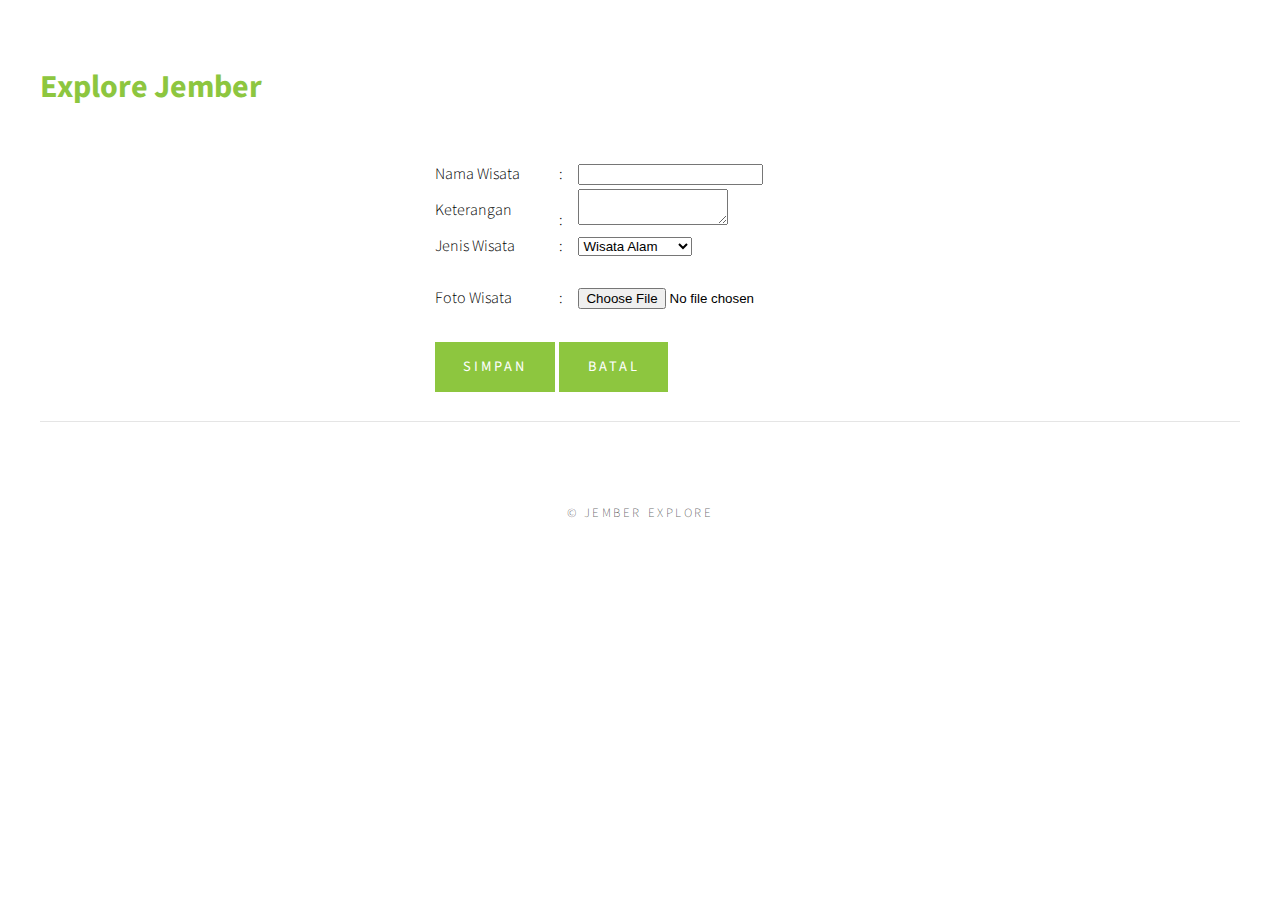
<file: creat.html>
<!DOCTYPE html PUBLIC "-//W3C//DTD XHTML 1.0 Strict//EN" "http://www.w3.org/TR/xhtml1/DTD/xhtml1-strict.dtd">
<!--
Design by TEMPLATED
http://templated.co
Released for free under the Creative Commons Attribution License

Name       : PlainLeaf 
Description: A two-column, fixed-width design with dark color scheme.
Version    : 1.0
Released   : 20130902

-->
<html xmlns="http://www.w3.org/1999/xhtml">
<head>
<meta http-equiv="Content-Type" content="text/html; charset=utf-8" />
<title></title>
<meta name="keywords" content="" />
<meta name="description" content="" />
<link href="http://fonts.googleapis.com/css?family=Source+Sans+Pro:200,300,400,600,700,900" rel="stylesheet" />
<link href="default.css" rel="stylesheet" type="text/css" media="all" />
<link href="fonts.css" rel="stylesheet" type="text/css" media="all" />

<!--[if IE 6]><link href="default_ie6.css" rel="stylesheet" type="text/css" /><![endif]-->

</head>
<body>

<div id="header" class="container">
	<div id="logo">
		<h1><a href="#">Explore Jember</a></h1>
	</div>
<!-- 	<div id="menu">
		<ul>
			<li class="active"><a href="#" accesskey="1" title="">Beranda</a></li>
			<li><a href="#" accesskey="3" title="">Wisata Alam</a></li>
			<li><a href="#" accesskey="4" title="">Wisata Kuliner</a></li>
			<li><a href="#" accesskey="5" title="">Informasi</a></li>
			<li><a href="#" accesskey="5" title="">Hubungi Kami</a></li>
		</ul>
	</div> -->
</div>

<div class="container">
	<center>
 <table >

<tr>
    <td>Nama Wisata</td>
    <td>:&nbsp;&nbsp;&nbsp;&nbsp;&nbsp;<input type="text" ></td>
</tr>

<tr>
    <td>Keterangan</td>
    <td>:&nbsp;&nbsp;&nbsp;&nbsp;&nbsp;<textarea cols="16" rows="2" ></textarea></td>
</tr>

<tr>
    <td>Jenis Wisata</td>
    <td>:&nbsp;&nbsp;&nbsp;&nbsp;&nbsp;<select>
      <option>Wisata Alam</option>
     <option>Wisata Budaya</option>
      <option>Wisata Edukasi</option>
      </select></td>
</tr>
    <td>&nbsp;</td>
    <td>&nbsp;</td>    <td>&nbsp;</td>
    <td>&nbsp;</td>
<tr>
    <td>Foto Wisata</td>
    <td>:&nbsp;&nbsp;&nbsp;&nbsp;&nbsp;<input type="file" ></td>
</tr>

<tr>
    <td><a href="#" class="button">Simpan</a></td>
    <td><a href="#" class="button">Batal</a></td>
</tr>

    <td>&nbsp;</td>
    <td>&nbsp;</td>

</table>
</center>
<!-- </div>
<div id="page" class="container">
	<div class="boxA">
		<h2>Wisata Alam</h2>
		<div class="box">
			<a href="#" class="image image-full"><img src="images/pic01.jpg" alt="" /></a>
			<span>Air Terjun Tancak</span>
		</div>
		<p>Wisata Alam Air Terjun Tancak adalah salah satu destinasi wisata alam di Kabupaten Jember.</p>
		<a href="#" class="button">Baca Selengkapnya</a>
	</div>

	<div class="boxB">
		<h2>Wisata Edukasi</h2>
		<div class="box">
			<a href="#" class="image image-full"><img src="images/pic02.jpg" alt="" /></a>
			<span>Taman Botani Sukorambi</span>
		</div>
		<p>Taman Botani Sukorambi menawarkan suasana untuk berwisata sekaligus belajar</p>
		<a href="#" class="button">Baca Selengkapnya</a>
	</div>

	<div class="boxC">
		<h2>Wisata Budaya</h2>
		<div class="box">
			<a href="#" class="image image-full"><img src="images/pic03.jpg" alt="" /></a>
			<span>(JFC) Jember Fashion Carnaval</span>
		</div>
		<p>JFC merupakan event fashion yang melambangkan kreativitas anak muda di Kabupaten Jember.</p>
		<a href="#" class="button">Baca Selengkapnya</a>
	</div>
</div>
<div id="featured" class="container">
	<div class="align-left">
		<span class="image image-full"><img src="images/logo.jpg" alt="" /></span>	
	</div>
	<div class="align-right">
		<p>This is <strong>Explore Jember</strong> a place to share your different side from Jember #explorejember. </p>	
		<a href="#" class="button">Beranda</a>
	</div>
</div> -->
<div id="copyright" class="container">
	<p>&copy; Jember Explore <!-- | Photos by <a href="http://fotogrph.com/">Fotogrph</a> | Design by <a href="http://templated.co" rel="nofollow">TEMPLATED</a>. --></p>
</div>
</body>
</html>
</file>
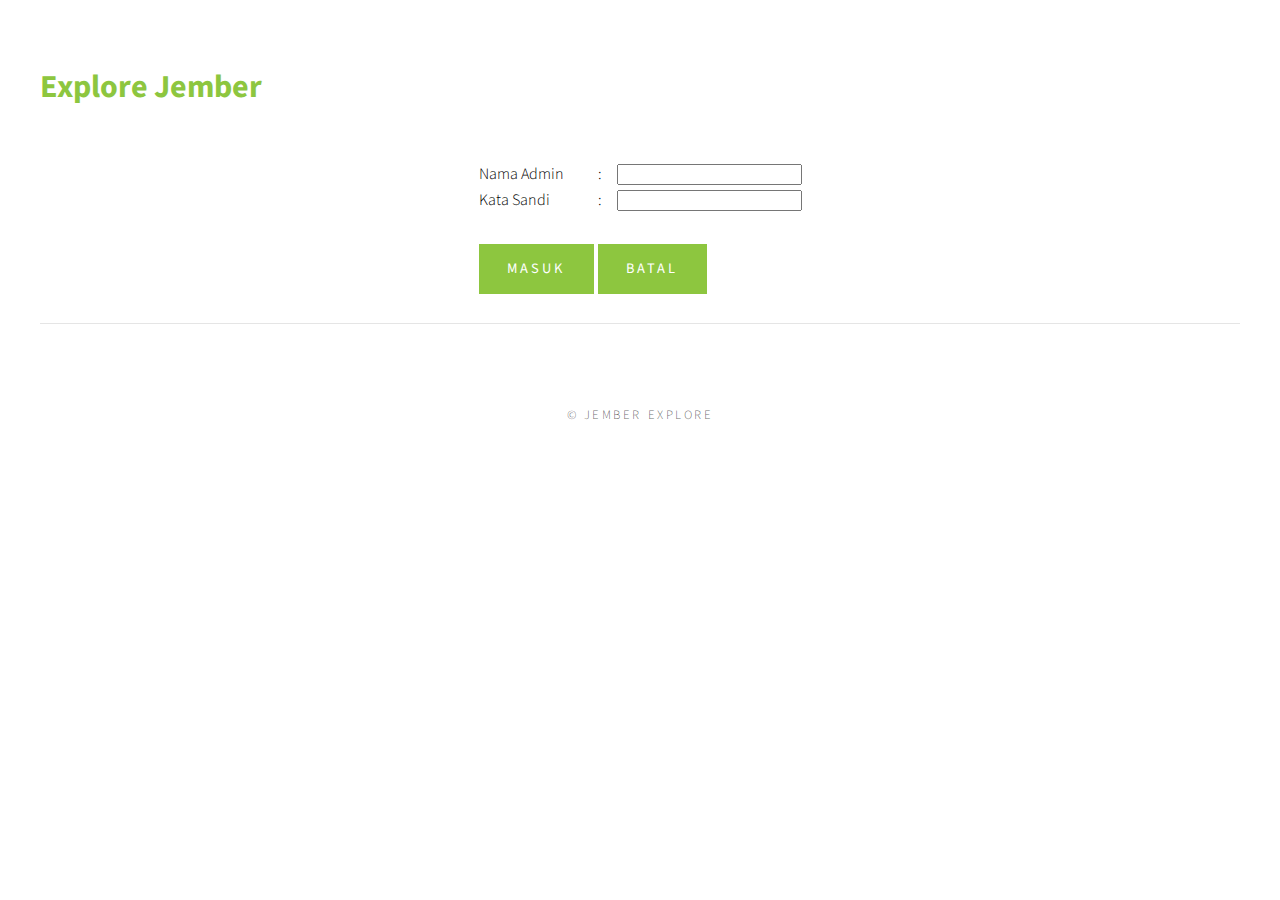
<file: login.html>
<!DOCTYPE html PUBLIC "-//W3C//DTD XHTML 1.0 Strict//EN" "http://www.w3.org/TR/xhtml1/DTD/xhtml1-strict.dtd">
<!--
Design by TEMPLATED
http://templated.co
Released for free under the Creative Commons Attribution License

Name       : PlainLeaf 
Description: A two-column, fixed-width design with dark color scheme.
Version    : 1.0
Released   : 20130902

-->
<html xmlns="http://www.w3.org/1999/xhtml">
<head>
<meta http-equiv="Content-Type" content="text/html; charset=utf-8" />
<title></title>
<meta name="keywords" content="" />
<meta name="description" content="" />
<link href="http://fonts.googleapis.com/css?family=Source+Sans+Pro:200,300,400,600,700,900" rel="stylesheet" />
<link href="default.css" rel="stylesheet" type="text/css" media="all" />
<link href="fonts.css" rel="stylesheet" type="text/css" media="all" />

<!--[if IE 6]><link href="default_ie6.css" rel="stylesheet" type="text/css" /><![endif]-->

</head>
<body>

<div id="header" class="container">
	<div id="logo">
		<h1><a href="#">Explore Jember</a></h1>
	</div>
<!-- 	<div id="menu">
		<ul>
			<li class="active"><a href="#" accesskey="1" title="">Beranda</a></li>
			<li><a href="#" accesskey="3" title="">Wisata Alam</a></li>
			<li><a href="#" accesskey="4" title="">Wisata Kuliner</a></li>
			<li><a href="#" accesskey="5" title="">Informasi</a></li>
			<li><a href="#" accesskey="5" title="">Hubungi Kami</a></li>
		</ul>
	</div> -->
</div>

<div class="container">
	<center>
 <table >

<tr>
    <td>Nama Admin</td>
    <td>:&nbsp;&nbsp;&nbsp;&nbsp;&nbsp;<input type="text" ></td>
</tr>
<tr>
    <td>Kata Sandi</td>
    <td>:&nbsp;&nbsp;&nbsp;&nbsp;&nbsp;<input type="text" ></td>
</tr>


<tr>
    <td><a href="#" class="button">Masuk</a></td>
    <td><a href="#" class="button">Batal</a></td>
</tr>

    <td>&nbsp;</td>
    <td>&nbsp;</td>

</table>
</center>
<!-- </div>
<div id="page" class="container">
	<div class="boxA">
		<h2>Wisata Alam</h2>
		<div class="box">
			<a href="#" class="image image-full"><img src="images/pic01.jpg" alt="" /></a>
			<span>Air Terjun Tancak</span>
		</div>
		<p>Wisata Alam Air Terjun Tancak adalah salah satu destinasi wisata alam di Kabupaten Jember.</p>
		<a href="#" class="button">Baca Selengkapnya</a>
	</div>

	<div class="boxB">
		<h2>Wisata Edukasi</h2>
		<div class="box">
			<a href="#" class="image image-full"><img src="images/pic02.jpg" alt="" /></a>
			<span>Taman Botani Sukorambi</span>
		</div>
		<p>Taman Botani Sukorambi menawarkan suasana untuk berwisata sekaligus belajar</p>
		<a href="#" class="button">Baca Selengkapnya</a>
	</div>

	<div class="boxC">
		<h2>Wisata Budaya</h2>
		<div class="box">
			<a href="#" class="image image-full"><img src="images/pic03.jpg" alt="" /></a>
			<span>(JFC) Jember Fashion Carnaval</span>
		</div>
		<p>JFC merupakan event fashion yang melambangkan kreativitas anak muda di Kabupaten Jember.</p>
		<a href="#" class="button">Baca Selengkapnya</a>
	</div>
</div>
<div id="featured" class="container">
	<div class="align-left">
		<span class="image image-full"><img src="images/logo.jpg" alt="" /></span>	
	</div>
	<div class="align-right">
		<p>This is <strong>Explore Jember</strong> a place to share your different side from Jember #explorejember. </p>	
		<a href="#" class="button">Beranda</a>
	</div>
</div> -->
<div id="copyright" class="container">
	<p>&copy; Jember Explore <!-- | Photos by <a href="http://fotogrph.com/">Fotogrph</a> | Design by <a href="http://templated.co" rel="nofollow">TEMPLATED</a>. --></p>
</div>
</body>
</html>
</file>
<file: default.css>
html, body
	{
		height: 100%;
	}
	
	body
	{
		margin: 0px;
		padding: 0px;
		background: #FFF;
		font-family: 'Source Sans Pro', sans-serif;
		font-size: 12pt;
		font-weight: 300;
		color: #000000;
	}
	
	
	h1, h2, h3
	{
		margin: 0;
		padding: 0;
		color: #8dc63f;
	}
	
	p, ol, ul
	{
		margin-top: 0;
	}
	
	ol, ul
	{
		padding: 0;
		list-style: none;
	}
	
	p
	{
		line-height: 180%;
	}
	
	strong
	{
		color: #8dc63f;
	}
	
	a
	{
		color: #8dc63f;
	}
	
	a:hover
	{
		text-decoration: none;
	}
	
	.container
	{
		overflow: hidden;
		margin: 0em auto;
		width: 1200px;
	}
	
/*********************************************************************************/
/* Image Style                                                                   */
/*********************************************************************************/

	.image
	{
		display: inline-block;
	}
	
	.image img
	{
		display: block;
		width: 100%;
	}
	
	.image-full
	{
		display: block;
		width: 100%;
		margin: 0;
	}
	
	.image-left
	{
		float: left;
		margin: 0 2em 2em 0;
	}
	
	.image-centered
	{
		display: block;
		margin: 0 0 2em 0;
	}
	
	.image-centered img
	{
		margin: 0 auto;
		width: auto;
	}

/*********************************************************************************/
/* List Styles                                                                   */
/*********************************************************************************/

	ul.style1
	{
	}


/*********************************************************************************/
/* Social Icon Styles                                                            */
/*********************************************************************************/

	ul.contact
	{
		margin: 0;
		padding: 2em 0em 0em 0em;
		list-style: none;
	}
	
	ul.contact li
	{
		display: inline-block;
		padding: 0em 0.30em;
		font-size: 1em;
	}
	
	ul.contact li span
	{
		display: none;
		margin: 0;
		padding: 0;
	}
	
	ul.contact li a
	{
		color: #FFF;
	}
	
	ul.contact li a:before
	{
		display: inline-block;
		background: #3f3f3f;
		width: 40px;
		height: 40px;
		line-height: 40px;
		border-radius: 20px;
		text-align: center;
		color: #FFFFFF;
	}
	
	ul.contact li a.icon-twitter:before { background: #2DAAE4; }
	ul.contact li a.icon-facebook:before { background: #39599F; }
	ul.contact li a.icon-dribbble:before { background: #C4376B;	}
	ul.contact li a.icon-tumblr:before { background: #31516A; }
	ul.contact li a.icon-rss:before { background: #F2600B; }

/*********************************************************************************/
/* Button Style                                                                  */
/*********************************************************************************/

	.button
	{
		display: inline-block;
		margin-top: 2em;
		padding: 1em 2em 1em 2em;
		background: #8dc63f;
		letter-spacing: 0.20em;
		text-decoration: none;
		text-transform: uppercase;
		font-weight: 400;
		font-size: 0.90em;
		color: #FFF;
	}
	
	.button:before
	{
	}
		
/*********************************************************************************/
/* 3-column                                                                      */
/*********************************************************************************/

	.boxA,
	.boxB,
	.boxC,
	.boxD,
	.boxE,
	.boxF
	{
		width: 384px;
		text-align: center;
	}

	.boxA h2,
	.boxB h2,
	.boxC h2,
	.boxD h2,
	.boxE h2,
	.boxF h2
	{
		margin-bottom: 1em;
		font-weight: 600;
		font-size: 1.6em;
	}

	.boxA p,
	.boxB p,
	.boxC p,
	.boxD p,
	.boxE p,
	.boxF p
	{
		padding: 0em 1.5em;
	}

	.boxA,
	.boxB
	{
		float: left;
		margin-right: 20px;
	}
	
	.boxC
	{
		float: right;
	}
{
		padding: 0em 1.5em;
	}

	.boxD,
	.boxE
	{
		float: left;
		margin-right: 20px;
	}
	
	.boxF
	{
		float: right;
	}

/*********************************************************************************/
/* Header                                                                        */
/*********************************************************************************/

	#header
	{
		position: relative;
		padding: 5em 0em;
	}

/*********************************************************************************/
/* Logo                                                                          */
/*********************************************************************************/

	#logo
	{
		position: absolute;
		top: 4em;
		left: 0;
	}
	
	#logo h1
	{
	}
	
	#logo a
	{
		text-decoration: none;
		color: #8dc63f;
	}
	
/*********************************************************************************/
/* Menu                                                                          */
/*********************************************************************************/

	#menu
	{
		position: absolute;
		top: 5em;
		right: 0;
	}
	
	#menu ul
	{
		display: inline-block;
	}
	
	#menu li
	{
		display: block;
		float: left;
		text-align: center;
	}
	
		#menu li:before
		{
			content: " ";
			padding: 1em 1.5em;
			font-weight: 700;
			color: rgba(0,0,0,.6);
		}
	
	#menu li a, #menu li span
	{
		text-decoration: none;
		text-transform: uppercase;
		font-weight: 600;
		font-size: 1em;
		color: rgba(0,0,0,.4);
	}
	
	#menu li:hover a, #menu li.active a, #menu li.active span
	{
		color: rgba(0,0,0,.6);
	}
	
	#menu .current_page_item a
	{
		color: rgba(0,0,0,.8);
	}
	
	#menu .icon
	{
	}

/*********************************************************************************/
/* Banner                                                                        */
/*********************************************************************************/

	#foto
	{
		overflow: hidden;
		padding: 15em 0em;
		background: url(images/banner.jpg) no-repeat center;
		background-size: cover;
		border-top: 1px solid rgba(0,0,0,0.08);
	}

/*********************************************************************************/
/* Page                                                                          */
/*********************************************************************************/

	#page
	{
		position: relative;
		overflow: hidden;
		padding: 8em 0em;
	}

/*********************************************************************************/
/* Content                                                                       */
/*********************************************************************************/

	#content
	{
	}

/*********************************************************************************/
/* Sidebar                                                                       */
/*********************************************************************************/

	#sidebar
	{
	}

/*********************************************************************************/
/* Footer                                                                        */
/*********************************************************************************/

	#footer
	{
	}

/*********************************************************************************/
/* Copyright                                                                     */
/*********************************************************************************/

	#copyright
	{
		overflow: hidden;
		padding: 5em 0em;
		border-top: 1px solid rgba(0,0,0,0.1);
	}
	
	#copyright p
	{
		letter-spacing: 0.20em;
		text-align: center;
		text-transform: uppercase;
		font-size: 0.80em;
		color: rgba(0,0,0,0.6);
	}
	
	#copyright a
	{
		text-decoration: none;
		color: rgba(0,0,0,1);
	}

/*********************************************************************************/
/* Featured                                                                      */
/*********************************************************************************/

	#featured
	{
		overflow: hidden;
		padding: 5em 0em;
		border-top: 1px solid rgba(0,0,0,0.1);
	}
	
	#featured .align-left
	{
		float: left;
		width: 384px;
		padding-top: 1em;
		text-align: center;
	}
	
	#featured .fa
	{
		font-size: 14em;
		color: #8dc63f;
	}

	#featured .align-right
	{
		float: right;
		width: 792px;
		font-size: 1.4em;
	}


	.box
	{
		margin-bottom: 2em;
		padding-bottom: 2em;
		border-bottom: 1px solid rgba(0,0,0,.1);
	}
	
	.box span
	{
		margin: 0;
		padding: 1em 1em;
		background: #8dc63f;
		display: block;
		line-height: 3em;
		text-align: center;
		text-transform: uppercase;
		font-weight: 600;
		font-size: 1.2em;
		color: #FFF;
	}

/*********************************************************************************/
/* Table                                                                     */
/*********************************************************************************/
</file>
<file: fonts.css>
@charset 'UTF-8';

@font-face
{
	font-family: 'FontAwesome';
	src: url('fonts/fontawesome-webfont.eot?v=3.0.1');
	src: url('fonts/fontawesome-webfont.eot?#iefix&v=3.0.1') format('embedded-opentype'),
	     url('fonts/fontawesome-webfont.woff?v=3.0.1') format('woff'),
	     url('fonts/fontawesome-webfont.ttf?v=3.0.1') format('truetype'),
	     url('fonts/fontawesome-webfont.svg#FontAwesome') format('svg');
	font-weight: normal;
	font-style: normal;
}

@font-face
{
	font-family: 'Font-Awesome-Social';
	src: url('fonts/fontawesome-social-webfont.eot');
	src: url('fonts/fontawesome-social-webfont.eot?#iefix') format('embedded-opentype'),
	     url('fonts/fontawesome-social-webfont.woff') format('woff'),
		 url('fonts/fontawesome-social-webfont.ttf') format('truetype'),
		 url('fonts/fontawesome-social-webfont.svg#Font-Awesome-More') format('svg');
	font-weight: normal;
	font-style: normal;
}
/*********************************************************************************/
/* Icons                                                                         */
/* Powered by Font Awesome by Dave Gandy | http://fontawesome.io                 */
/* Licensed under the SIL OFL 1.1 (font), MIT (CSS)                              */
/*********************************************************************************/

	.fa
	{
		text-decoration: none;
	}

		.fa:before
		{
			display:inline-block;
			font-family: FontAwesome;
			font-size: 1.25em;
			text-decoration: none;
			font-style: normal;
			font-weight: normal;
			line-height: 1;
			-webkit-font-smoothing:antialiased;
			-moz-osx-font-smoothing:grayscale;
		}

		.fa-lg{font-size:1.3333333333333333em;line-height:.75em;vertical-align:-15%}
		.fa-2x{font-size:2em}
		.fa-3x{font-size:3em}
		.fa-4x{font-size:4em}
		.fa-5x{font-size:5em}
		.fa-fw{width:1.2857142857142858em;text-align:center}
		.fa-ul{padding-left:0;margin-left:2.142857142857143em;list-style-type:none}.fa-ul>li{position:relative}
		.fa-li{position:absolute;left:-2.142857142857143em;width:2.142857142857143em;top:.14285714285714285em;text-align:center}.fa-li.fa-lg{left:-1.8571428571428572em}
		.fa-border{padding:.2em .25em .15em;border:solid .08em #eee;border-radius:.1em}
		.pull-right{float:right}
		.pull-left{float:left}
		.fa.pull-left{margin-right:.3em}
		.fa.pull-right{margin-left:.3em}
		.fa-spin{-webkit-animation:spin 2s infinite linear;-moz-animation:spin 2s infinite linear;-o-animation:spin 2s infinite linear;animation:spin 2s infinite linear}
		@-moz-keyframes spin{0%{-moz-transform:rotate(0deg)} 100%{-moz-transform:rotate(359deg)}}@-webkit-keyframes spin{0%{-webkit-transform:rotate(0deg)} 100%{-webkit-transform:rotate(359deg)}}@-o-keyframes spin{0%{-o-transform:rotate(0deg)} 100%{-o-transform:rotate(359deg)}}@-ms-keyframes spin{0%{-ms-transform:rotate(0deg)} 100%{-ms-transform:rotate(359deg)}}@keyframes spin{0%{transform:rotate(0deg)} 100%{transform:rotate(359deg)}}.fa-rotate-90{filter:progid:DXImageTransform.Microsoft.BasicImage(rotation=1);-webkit-transform:rotate(90deg);-moz-transform:rotate(90deg);-ms-transform:rotate(90deg);-o-transform:rotate(90deg);transform:rotate(90deg)}
		.fa-rotate-180{filter:progid:DXImageTransform.Microsoft.BasicImage(rotation=2);-webkit-transform:rotate(180deg);-moz-transform:rotate(180deg);-ms-transform:rotate(180deg);-o-transform:rotate(180deg);transform:rotate(180deg)}
		.fa-rotate-270{filter:progid:DXImageTransform.Microsoft.BasicImage(rotation=3);-webkit-transform:rotate(270deg);-moz-transform:rotate(270deg);-ms-transform:rotate(270deg);-o-transform:rotate(270deg);transform:rotate(270deg)}
		.fa-flip-horizontal{filter:progid:DXImageTransform.Microsoft.BasicImage(rotation=0, mirror=1);-webkit-transform:scale(-1, 1);-moz-transform:scale(-1, 1);-ms-transform:scale(-1, 1);-o-transform:scale(-1, 1);transform:scale(-1, 1)}
		.fa-flip-vertical{filter:progid:DXImageTransform.Microsoft.BasicImage(rotation=2, mirror=1);-webkit-transform:scale(1, -1);-moz-transform:scale(1, -1);-ms-transform:scale(1, -1);-o-transform:scale(1, -1);transform:scale(1, -1)}
		.fa-stack{position:relative;display:inline-block;width:2em;height:2em;line-height:2em;vertical-align:middle}
		.fa-stack-1x,.fa-stack-2x{position:absolute;left:0;width:100%;text-align:center}
		.fa-stack-1x{line-height:inherit}
		.fa-stack-2x{font-size:2em}
		.fa-inverse{color:#fff}
		.fa-glass:before{content:"\f000"}
		.fa-music:before{content:"\f001"}
		.fa-search:before{content:"\f002"}
		.fa-envelope-o:before{content:"\f003"}
		.fa-heart:before{content:"\f004"}
		.fa-star:before{content:"\f005"}
		.fa-star-o:before{content:"\f006"}
		.fa-user:before{content:"\f007"}
		.fa-film:before{content:"\f008"}
		.fa-th-large:before{content:"\f009"}
		.fa-th:before{content:"\f00a"}
		.fa-th-list:before{content:"\f00b"}
		.fa-check:before{content:"\f00c"}
		.fa-times:before{content:"\f00d"}
		.fa-search-plus:before{content:"\f00e"}
		.fa-search-minus:before{content:"\f010"}
		.fa-power-off:before{content:"\f011"}
		.fa-signal:before{content:"\f012"}
		.fa-gear:before,.fa-cog:before{content:"\f013"}
		.fa-trash-o:before{content:"\f014"}
		.fa-home:before{content:"\f015"}
		.fa-file-o:before{content:"\f016"}
		.fa-clock-o:before{content:"\f017"}
		.fa-road:before{content:"\f018"}
		.fa-download:before{content:"\f019"}
		.fa-arrow-circle-o-down:before{content:"\f01a"}
		.fa-arrow-circle-o-up:before{content:"\f01b"}
		.fa-inbox:before{content:"\f01c"}
		.fa-play-circle-o:before{content:"\f01d"}
		.fa-rotate-right:before,.fa-repeat:before{content:"\f01e"}
		.fa-refresh:before{content:"\f021"}
		.fa-list-alt:before{content:"\f022"}
		.fa-lock:before{content:"\f023"}
		.fa-flag:before{content:"\f024"}
		.fa-headphones:before{content:"\f025"}
		.fa-volume-off:before{content:"\f026"}
		.fa-volume-down:before{content:"\f027"}
		.fa-volume-up:before{content:"\f028"}
		.fa-qrcode:before{content:"\f029"}
		.fa-barcode:before{content:"\f02a"}
		.fa-tag:before{content:"\f02b"}
		.fa-tags:before{content:"\f02c"}
		.fa-book:before{content:"\f02d"}
		.fa-bookmark:before{content:"\f02e"}
		.fa-print:before{content:"\f02f"}
		.fa-camera:before{content:"\f030"}
		.fa-font:before{content:"\f031"}
		.fa-bold:before{content:"\f032"}
		.fa-italic:before{content:"\f033"}
		.fa-text-height:before{content:"\f034"}
		.fa-text-width:before{content:"\f035"}
		.fa-align-left:before{content:"\f036"}
		.fa-align-center:before{content:"\f037"}
		.fa-align-right:before{content:"\f038"}
		.fa-align-justify:before{content:"\f039"}
		.fa-list:before{content:"\f03a"}
		.fa-dedent:before,.fa-outdent:before{content:"\f03b"}
		.fa-indent:before{content:"\f03c"}
		.fa-video-camera:before{content:"\f03d"}
		.fa-picture-o:before{content:"\f03e"}
		.fa-pencil:before{content:"\f040"}
		.fa-map-marker:before{content:"\f041"}
		.fa-adjust:before{content:"\f042"}
		.fa-tint:before{content:"\f043"}
		.fa-edit:before,.fa-pencil-square-o:before{content:"\f044"}
		.fa-share-square-o:before{content:"\f045"}
		.fa-check-square-o:before{content:"\f046"}
		.fa-move:before{content:"\f047"}
		.fa-step-backward:before{content:"\f048"}
		.fa-fast-backward:before{content:"\f049"}
		.fa-backward:before{content:"\f04a"}
		.fa-play:before{content:"\f04b"}
		.fa-pause:before{content:"\f04c"}
		.fa-stop:before{content:"\f04d"}
		.fa-forward:before{content:"\f04e"}
		.fa-fast-forward:before{content:"\f050"}
		.fa-step-forward:before{content:"\f051"}
		.fa-eject:before{content:"\f052"}
		.fa-chevron-left:before{content:"\f053"}
		.fa-chevron-right:before{content:"\f054"}
		.fa-plus-circle:before{content:"\f055"}
		.fa-minus-circle:before{content:"\f056"}
		.fa-times-circle:before{content:"\f057"}
		.fa-check-circle:before{content:"\f058"}
		.fa-question-circle:before{content:"\f059"}
		.fa-info-circle:before{content:"\f05a"}
		.fa-crosshairs:before{content:"\f05b"}
		.fa-times-circle-o:before{content:"\f05c"}
		.fa-check-circle-o:before{content:"\f05d"}
		.fa-ban:before{content:"\f05e"}
		.fa-arrow-left:before{content:"\f060"}
		.fa-arrow-right:before{content:"\f061"}
		.fa-arrow-up:before{content:"\f062"}
		.fa-arrow-down:before{content:"\f063"}
		.fa-mail-forward:before,.fa-share:before{content:"\f064"}
		.fa-resize-full:before{content:"\f065"}
		.fa-resize-small:before{content:"\f066"}
		.fa-plus:before{content:"\f067"}
		.fa-minus:before{content:"\f068"}
		.fa-asterisk:before{content:"\f069"}
		.fa-exclamation-circle:before{content:"\f06a"}
		.fa-gift:before{content:"\f06b"}
		.fa-leaf:before{content:"\f06c"}
		.fa-fire:before{content:"\f06d"}
		.fa-eye:before{content:"\f06e"}
		.fa-eye-slash:before{content:"\f070"}
		.fa-warning:before,.fa-exclamation-triangle:before{content:"\f071"}
		.fa-plane:before{content:"\f072"}
		.fa-calendar:before{content:"\f073"}
		.fa-random:before{content:"\f074"}
		.fa-comment:before{content:"\f075"}
		.fa-magnet:before{content:"\f076"}
		.fa-chevron-up:before{content:"\f077"}
		.fa-chevron-down:before{content:"\f078"}
		.fa-retweet:before{content:"\f079"}
		.fa-shopping-cart:before{content:"\f07a"}
		.fa-folder:before{content:"\f07b"}
		.fa-folder-open:before{content:"\f07c"}
		.fa-resize-vertical:before{content:"\f07d"}
		.fa-resize-horizontal:before{content:"\f07e"}
		.fa-bar-chart-o:before{content:"\f080"}
		.fa-twitter-square:before{content:"\f081"}
		.fa-facebook-square:before{content:"\f082"}
		.fa-camera-retro:before{content:"\f083"}
		.fa-key:before{content:"\f084"}
		.fa-gears:before,.fa-cogs:before{content:"\f085"}
		.fa-comments:before{content:"\f086"}
		.fa-thumbs-o-up:before{content:"\f087"}
		.fa-thumbs-o-down:before{content:"\f088"}
		.fa-star-half:before{content:"\f089"}
		.fa-heart-o:before{content:"\f08a"}
		.fa-sign-out:before{content:"\f08b"}
		.fa-linkedin-square:before{content:"\f08c"}
		.fa-thumb-tack:before{content:"\f08d"}
		.fa-external-link:before{content:"\f08e"}
		.fa-sign-in:before{content:"\f090"}
		.fa-trophy:before{content:"\f091"}
		.fa-github-square:before{content:"\f092"}
		.fa-upload:before{content:"\f093"}
		.fa-lemon-o:before{content:"\f094"}
		.fa-phone:before{content:"\f095"}
		.fa-square-o:before{content:"\f096"}
		.fa-bookmark-o:before{content:"\f097"}
		.fa-phone-square:before{content:"\f098"}
		.fa-twitter:before{content:"\f099"}
		.fa-facebook:before{content:"\f09a"}
		.fa-github:before{content:"\f09b"}
		.fa-unlock:before{content:"\f09c"}
		.fa-credit-card:before{content:"\f09d"}
		.fa-rss:before{content:"\f09e"}
		.fa-hdd-o:before{content:"\f0a0"}
		.fa-bullhorn:before{content:"\f0a1"}
		.fa-bell:before{content:"\f0f3"}
		.fa-certificate:before{content:"\f0a3"}
		.fa-hand-o-right:before{content:"\f0a4"}
		.fa-hand-o-left:before{content:"\f0a5"}
		.fa-hand-o-up:before{content:"\f0a6"}
		.fa-hand-o-down:before{content:"\f0a7"}
		.fa-arrow-circle-left:before{content:"\f0a8"}
		.fa-arrow-circle-right:before{content:"\f0a9"}
		.fa-arrow-circle-up:before{content:"\f0aa"}
		.fa-arrow-circle-down:before{content:"\f0ab"}
		.fa-globe:before{content:"\f0ac"}
		.fa-wrench:before{content:"\f0ad"}
		.fa-tasks:before{content:"\f0ae"}
		.fa-filter:before{content:"\f0b0"}
		.fa-briefcase:before{content:"\f0b1"}
		.fa-fullscreen:before{content:"\f0b2"}
		.fa-group:before{content:"\f0c0"}
		.fa-chain:before,.fa-link:before{content:"\f0c1"}
		.fa-cloud:before{content:"\f0c2"}
		.fa-flask:before{content:"\f0c3"}
		.fa-cut:before,.fa-scissors:before{content:"\f0c4"}
		.fa-copy:before,.fa-files-o:before{content:"\f0c5"}
		.fa-paperclip:before{content:"\f0c6"}
		.fa-save:before,.fa-floppy-o:before{content:"\f0c7"}
		.fa-square:before{content:"\f0c8"}
		.fa-reorder:before{content:"\f0c9"}
		.fa-list-ul:before{content:"\f0ca"}
		.fa-list-ol:before{content:"\f0cb"}
		.fa-strikethrough:before{content:"\f0cc"}
		.fa-underline:before{content:"\f0cd"}
		.fa-table:before{content:"\f0ce"}
		.fa-magic:before{content:"\f0d0"}
		.fa-truck:before{content:"\f0d1"}
		.fa-pinterest:before{content:"\f0d2"}
		.fa-pinterest-square:before{content:"\f0d3"}
		.fa-google-plus-square:before{content:"\f0d4"}
		.fa-google-plus:before{content:"\f0d5"}
		.fa-money:before{content:"\f0d6"}
		.fa-caret-down:before{content:"\f0d7"}
		.fa-caret-up:before{content:"\f0d8"}
		.fa-caret-left:before{content:"\f0d9"}
		.fa-caret-right:before{content:"\f0da"}
		.fa-columns:before{content:"\f0db"}
		.fa-unsorted:before,.fa-sort:before{content:"\f0dc"}
		.fa-sort-down:before,.fa-sort-asc:before{content:"\f0dd"}
		.fa-sort-up:before,.fa-sort-desc:before{content:"\f0de"}
		.fa-envelope:before{content:"\f0e0"}
		.fa-linkedin:before{content:"\f0e1"}
		.fa-rotate-left:before,.fa-undo:before{content:"\f0e2"}
		.fa-legal:before,.fa-gavel:before{content:"\f0e3"}
		.fa-dashboard:before,.fa-tachometer:before{content:"\f0e4"}
		.fa-comment-o:before{content:"\f0e5"}
		.fa-comments-o:before{content:"\f0e6"}
		.fa-flash:before,.fa-bolt:before{content:"\f0e7"}
		.fa-sitemap:before{content:"\f0e8"}
		.fa-umbrella:before{content:"\f0e9"}
		.fa-paste:before,.fa-clipboard:before{content:"\f0ea"}
		.fa-lightbulb-o:before{content:"\f0eb"}
		.fa-exchange:before{content:"\f0ec"}
		.fa-cloud-download:before{content:"\f0ed"}
		.fa-cloud-upload:before{content:"\f0ee"}
		.fa-user-md:before{content:"\f0f0"}
		.fa-stethoscope:before{content:"\f0f1"}
		.fa-suitcase:before{content:"\f0f2"}
		.fa-bell-o:before{content:"\f0a2"}
		.fa-coffee:before{content:"\f0f4"}
		.fa-cutlery:before{content:"\f0f5"}
		.fa-file-text-o:before{content:"\f0f6"}
		.fa-building:before{content:"\f0f7"}
		.fa-hospital:before{content:"\f0f8"}
		.fa-ambulance:before{content:"\f0f9"}
		.fa-medkit:before{content:"\f0fa"}
		.fa-fighter-jet:before{content:"\f0fb"}
		.fa-beer:before{content:"\f0fc"}
		.fa-h-square:before{content:"\f0fd"}
		.fa-plus-square:before{content:"\f0fe"}
		.fa-angle-double-left:before{content:"\f100"}
		.fa-angle-double-right:before{content:"\f101"}
		.fa-angle-double-up:before{content:"\f102"}
		.fa-angle-double-down:before{content:"\f103"}
		.fa-angle-left:before{content:"\f104"}
		.fa-angle-right:before{content:"\f105"}
		.fa-angle-up:before{content:"\f106"}
		.fa-angle-down:before{content:"\f107"}
		.fa-desktop:before{content:"\f108"}
		.fa-laptop:before{content:"\f109"}
		.fa-tablet:before{content:"\f10a"}
		.fa-mobile-phone:before,.fa-mobile:before{content:"\f10b"}
		.fa-circle-o:before{content:"\f10c"}
		.fa-quote-left:before{content:"\f10d"}
		.fa-quote-right:before{content:"\f10e"}
		.fa-spinner:before{content:"\f110"}
		.fa-circle:before{content:"\f111"}
		.fa-mail-reply:before,.fa-reply:before{content:"\f112"}
		.fa-github-alt:before{content:"\f113"}
		.fa-folder-o:before{content:"\f114"}
		.fa-folder-open-o:before{content:"\f115"}
		.fa-expand-o:before{content:"\f116"}
		.fa-collapse-o:before{content:"\f117"}
		.fa-smile-o:before{content:"\f118"}
		.fa-frown-o:before{content:"\f119"}
		.fa-meh-o:before{content:"\f11a"}
		.fa-gamepad:before{content:"\f11b"}
		.fa-keyboard-o:before{content:"\f11c"}
		.fa-flag-o:before{content:"\f11d"}
		.fa-flag-checkered:before{content:"\f11e"}
		.fa-terminal:before{content:"\f120"}
		.fa-code:before{content:"\f121"}
		.fa-reply-all:before{content:"\f122"}
		.fa-mail-reply-all:before{content:"\f122"}
		.fa-star-half-empty:before,.fa-star-half-full:before,.fa-star-half-o:before{content:"\f123"}
		.fa-location-arrow:before{content:"\f124"}
		.fa-crop:before{content:"\f125"}
		.fa-code-fork:before{content:"\f126"}
		.fa-unlink:before,.fa-chain-broken:before{content:"\f127"}
		.fa-question:before{content:"\f128"}
		.fa-info:before{content:"\f129"}
		.fa-exclamation:before{content:"\f12a"}
		.fa-superscript:before{content:"\f12b"}
		.fa-subscript:before{content:"\f12c"}
		.fa-eraser:before{content:"\f12d"}
		.fa-puzzle-piece:before{content:"\f12e"}
		.fa-microphone:before{content:"\f130"}
		.fa-microphone-slash:before{content:"\f131"}
		.fa-shield:before{content:"\f132"}
		.fa-calendar-o:before{content:"\f133"}
		.fa-fire-extinguisher:before{content:"\f134"}
		.fa-rocket:before{content:"\f135"}
		.fa-maxcdn:before{content:"\f136"}
		.fa-chevron-circle-left:before{content:"\f137"}
		.fa-chevron-circle-right:before{content:"\f138"}
		.fa-chevron-circle-up:before{content:"\f139"}
		.fa-chevron-circle-down:before{content:"\f13a"}
		.fa-html5:before{content:"\f13b"}
		.fa-css3:before{content:"\f13c"}
		.fa-anchor:before{content:"\f13d"}
		.fa-unlock-o:before{content:"\f13e"}
		.fa-bullseye:before{content:"\f140"}
		.fa-ellipsis-horizontal:before{content:"\f141"}
		.fa-ellipsis-vertical:before{content:"\f142"}
		.fa-rss-square:before{content:"\f143"}
		.fa-play-circle:before{content:"\f144"}
		.fa-ticket:before{content:"\f145"}
		.fa-minus-square:before{content:"\f146"}
		.fa-minus-square-o:before{content:"\f147"}
		.fa-level-up:before{content:"\f148"}
		.fa-level-down:before{content:"\f149"}
		.fa-check-square:before{content:"\f14a"}
		.fa-pencil-square:before{content:"\f14b"}
		.fa-external-link-square:before{content:"\f14c"}
		.fa-share-square:before{content:"\f14d"}
		.fa-compass:before{content:"\f14e"}
		.fa-toggle-down:before,.fa-caret-square-o-down:before{content:"\f150"}
		.fa-toggle-up:before,.fa-caret-square-o-up:before{content:"\f151"}
		.fa-toggle-right:before,.fa-caret-square-o-right:before{content:"\f152"}
		.fa-euro:before,.fa-eur:before{content:"\f153"}
		.fa-gbp:before{content:"\f154"}
		.fa-dollar:before,.fa-usd:before{content:"\f155"}
		.fa-rupee:before,.fa-inr:before{content:"\f156"}
		.fa-cny:before,.fa-rmb:before,.fa-yen:before,.fa-jpy:before{content:"\f157"}
		.fa-ruble:before,.fa-rouble:before,.fa-rub:before{content:"\f158"}
		.fa-won:before,.fa-krw:before{content:"\f159"}
		.fa-bitcoin:before,.fa-btc:before{content:"\f15a"}
		.fa-file:before{content:"\f15b"}
		.fa-file-text:before{content:"\f15c"}
		.fa-sort-alpha-asc:before{content:"\f15d"}
		.fa-sort-alpha-desc:before{content:"\f15e"}
		.fa-sort-amount-asc:before{content:"\f160"}
		.fa-sort-amount-desc:before{content:"\f161"}
		.fa-sort-numeric-asc:before{content:"\f162"}
		.fa-sort-numeric-desc:before{content:"\f163"}
		.fa-thumbs-up:before{content:"\f164"}
		.fa-thumbs-down:before{content:"\f165"}
		.fa-youtube-square:before{content:"\f166"}
		.fa-youtube:before{content:"\f167"}
		.fa-xing:before{content:"\f168"}
		.fa-xing-square:before{content:"\f169"}
		.fa-youtube-play:before{content:"\f16a"}
		.fa-dropbox:before{content:"\f16b"}
		.fa-stack-overflow:before{content:"\f16c"}
		.fa-instagram:before{content:"\f16d"}
		.fa-flickr:before{content:"\f16e"}
		.fa-adn:before{content:"\f170"}
		.fa-bitbucket:before{content:"\f171"}
		.fa-bitbucket-square:before{content:"\f172"}
		.fa-tumblr:before{content:"\f173"}
		.fa-tumblr-square:before{content:"\f174"}
		.fa-long-arrow-down:before{content:"\f175"}
		.fa-long-arrow-up:before{content:"\f176"}
		.fa-long-arrow-left:before{content:"\f177"}
		.fa-long-arrow-right:before{content:"\f178"}
		.fa-apple:before{content:"\f179"}
		.fa-windows:before{content:"\f17a"}
		.fa-android:before{content:"\f17b"}
		.fa-linux:before{content:"\f17c"}
		.fa-dribbble:before{content:"\f17d"}
		.fa-skype:before{content:"\f17e"}
		.fa-foursquare:before{content:"\f180"}
		.fa-trello:before{content:"\f181"}
		.fa-female:before{content:"\f182"}
		.fa-male:before{content:"\f183"}
		.fa-gittip:before{content:"\f184"}
		.fa-sun-o:before{content:"\f185"}
		.fa-moon-o:before{content:"\f186"}
		.fa-archive:before{content:"\f187"}
		.fa-bug:before{content:"\f188"}
		.fa-vk:before{content:"\f189"}
		.fa-weibo:before{content:"\f18a"}
		.fa-renren:before{content:"\f18b"}
		.fa-pagelines:before{content:"\f18c"}
		.fa-stack-exchange:before{content:"\f18d"}
		.fa-arrow-circle-o-right:before{content:"\f18e"}
		.fa-arrow-circle-o-left:before{content:"\f190"}
		.fa-toggle-left:before,.fa-caret-square-o-left:before{content:"\f191"}
		.fa-dot-circle-o:before{content:"\f192"}
		.fa-wheelchair:before{content:"\f193"}
		.fa-vimeo-square:before{content:"\f194"}
		.fa-turkish-lira:before,.fa-try:before{content:"\f195"}
</file>
